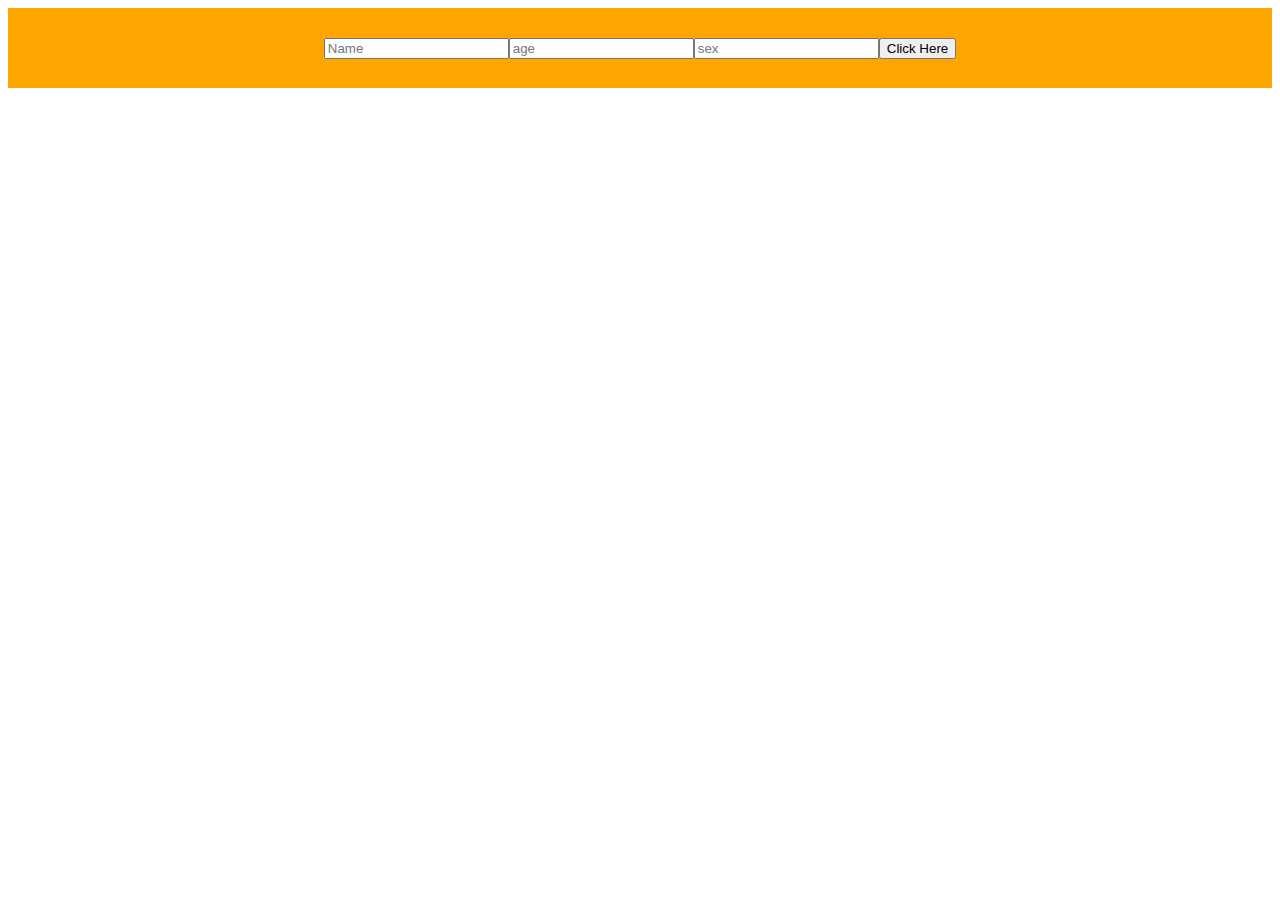
<file: week5/index.html>
<!DOCTYPE html>
<html>
<head>
    <title>FORMS</title>
</head>
<body>
    <form id="formId">
        <input id="name1" type="text" placeholder="Name">
        <input id="age" type="number" placeholder="age">
        <input id="sex" type="text" placeholder="sex">

        <button id="button">Click Here</button>

    </form>

    <script src="index.js"></script>
</body>
</html>
</file>
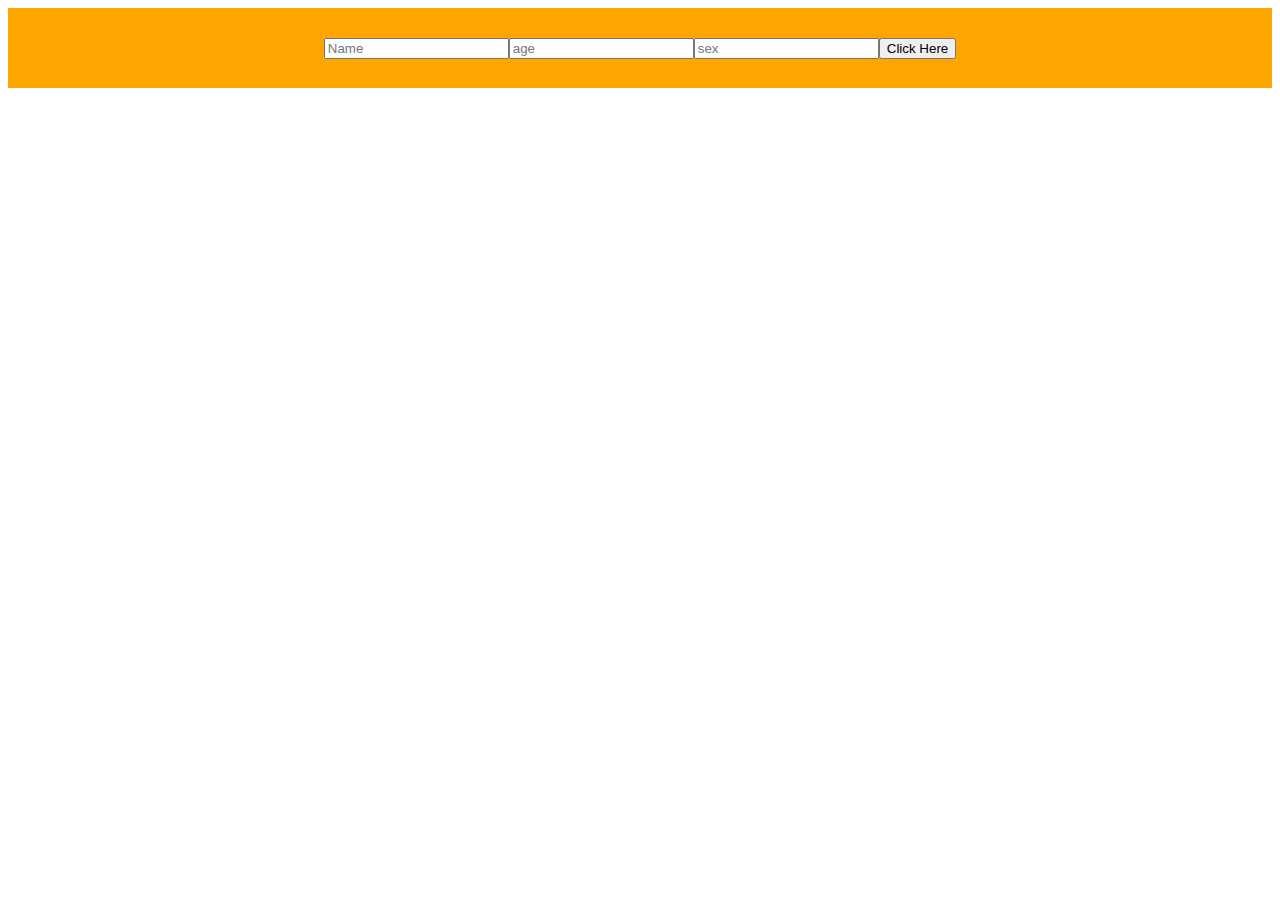
<file: week5/project1/index.html>
<!DOCTYPE html>
<html>
<head>
   
    <title>FORMS</title>
</head>
<body>
    <form id="formId">
        <input id="name1" type="text" placeholder="Name">
        <input id="age" type="number" placeholder="age">
        <input id="sex" type="text" placeholder="sex">

        <button id="button">Click Here</button>

    </form>

    <script src="index.js"></script>
</body>
</html>
</file>
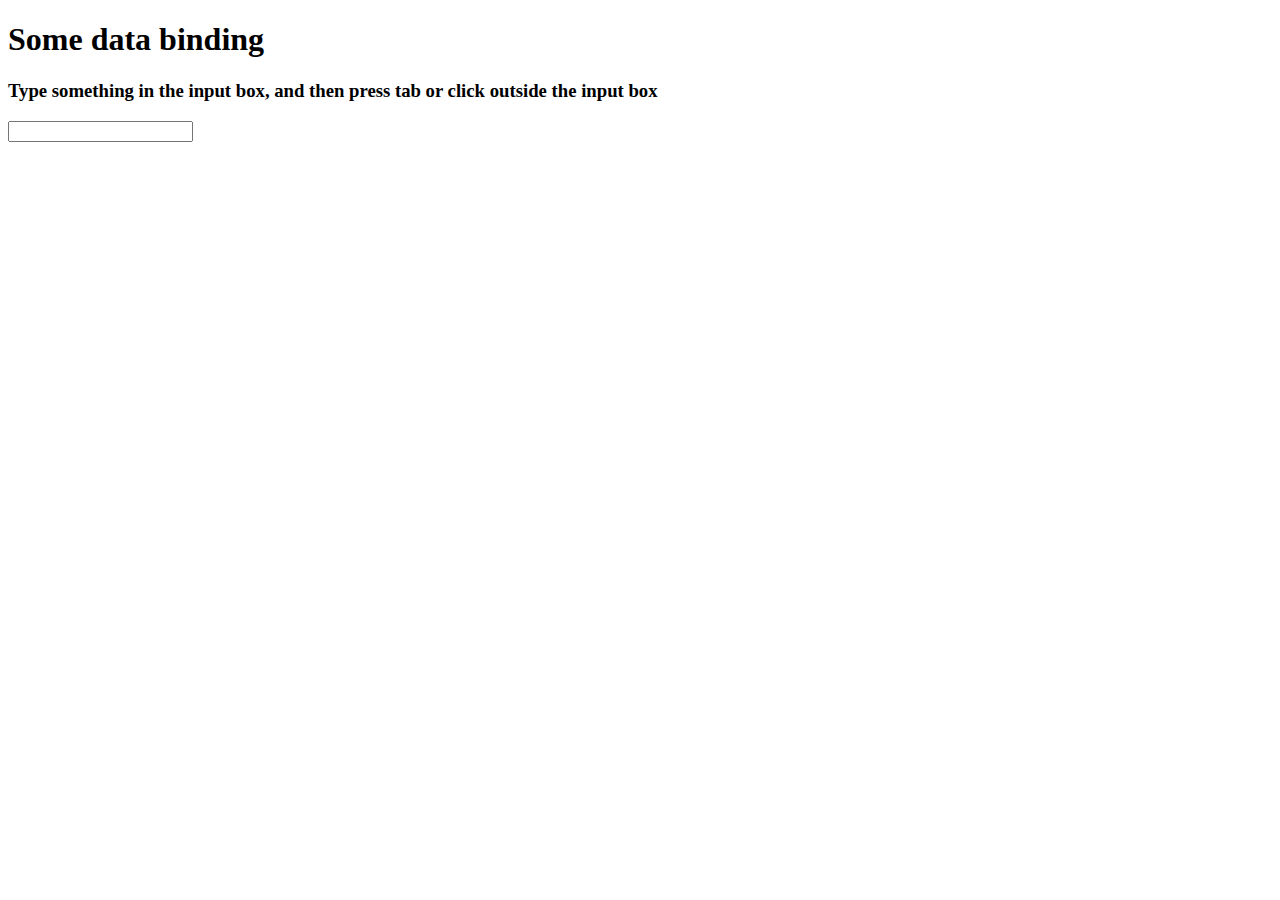
<file: week6/workbookII/change/index.html>
<!DOCTYPE html>
<html lang="en">
<head>
    <meta charset="UTF-8">
    <meta name="viewport" content="width=device-width, initial-scale=1.0">
    <meta http-equiv="X-UA-Compatible" content="ie=edge">
    <title>Document</title>
</head>
<body>
    <h1>Some data binding</h1>
    <h3>Type something in the input box, and then press tab or click outside the input box</h3>
    <input id="change-me"/>
    <div id="output"></div>
    <script src="app.js"></script>
</body>
</html>
</file>
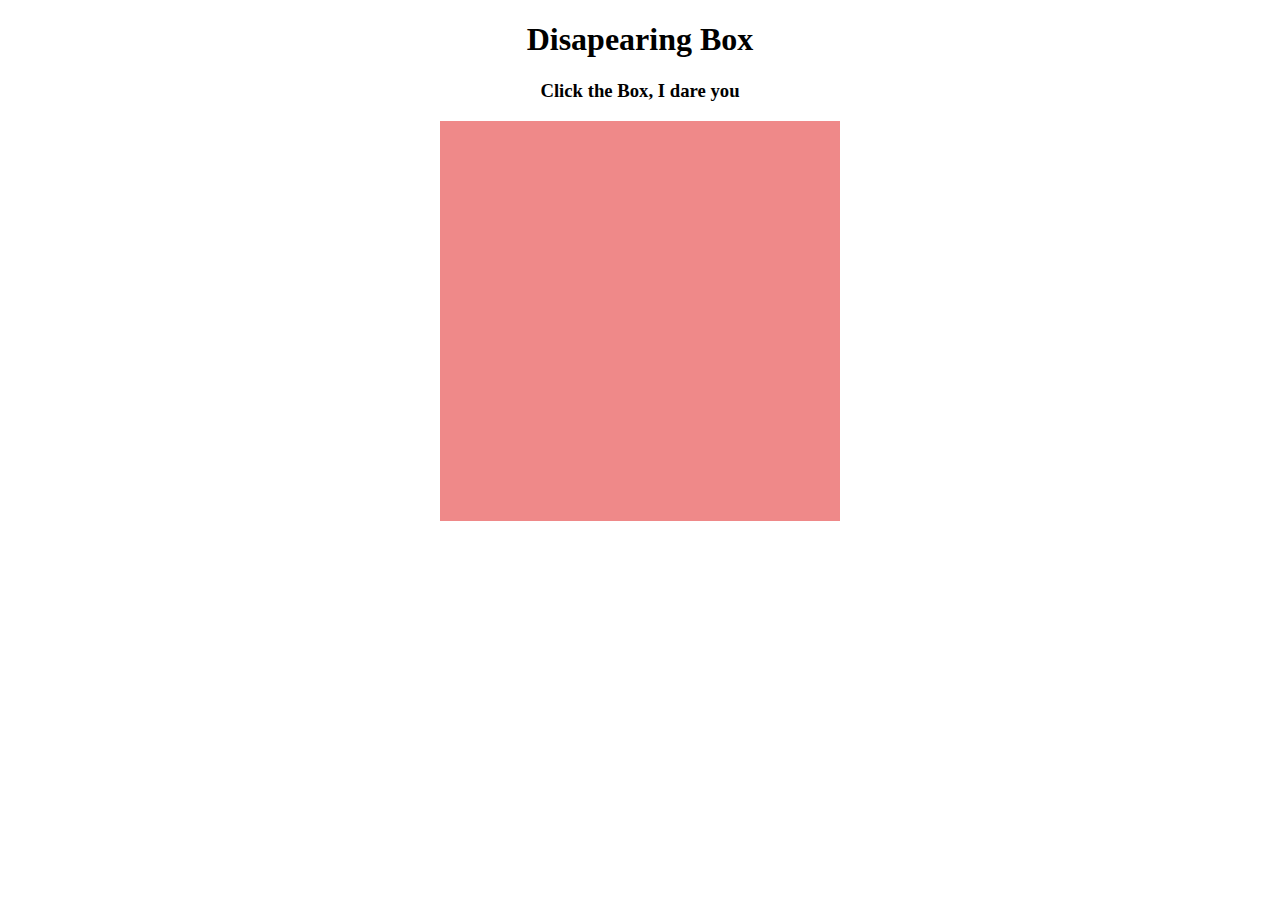
<file: week6/workbookII/click/index.html>
<!DOCTYPE html>
<html lang="en">
<head>
    <meta charset="UTF-8">
    <meta name="viewport" content="width=device-width, initial-scale=1.0">
    <meta http-equiv="X-UA-Compatible" content="ie=edge">
    <title>Document</title>
    <link rel="stylesheet" href="style.css">
</head>
<body>
    <h1>Disapearing Box</h1>
    <h3>Click the Box, I dare you</h3>
    <div class="red-box"></div>
    <script src="app.js"></script>
</body>
</html>
</file>
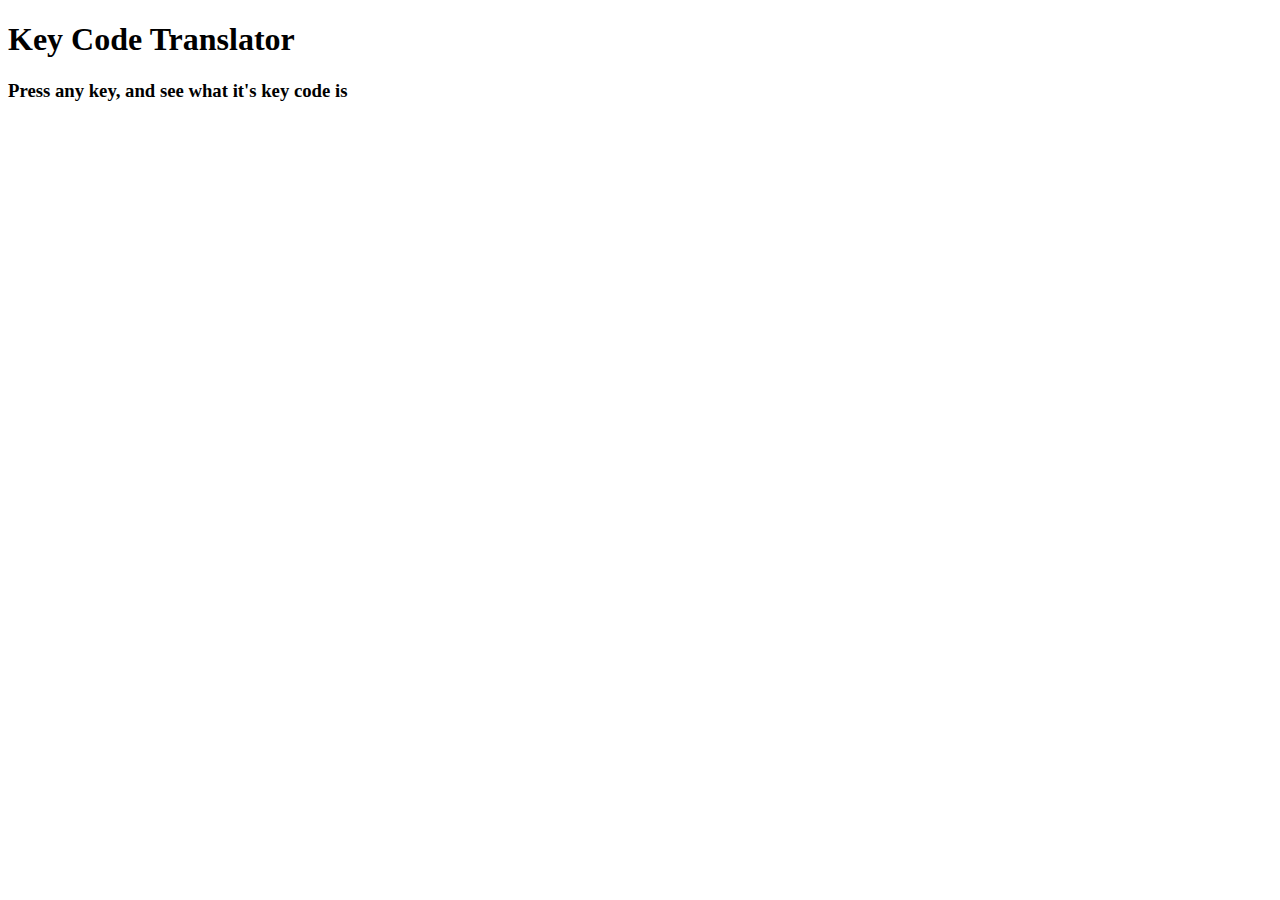
<file: week6/workbookII/keypress/index.html>
<!DOCTYPE html>
<html lang="en">
<head>
    <meta charset="UTF-8">
    <meta name="viewport" content="width=device-width, initial-scale=1.0">
    <meta http-equiv="X-UA-Compatible" content="ie=edge">
    <title>Document</title>
</head>
<body>
    <h1>Key Code Translator</h1>
    <h3>Press any key, and see what it's key code is</h3>
    <div id="output"></div>
    <script src="app.js"></script>
</body>
</html>
</file>
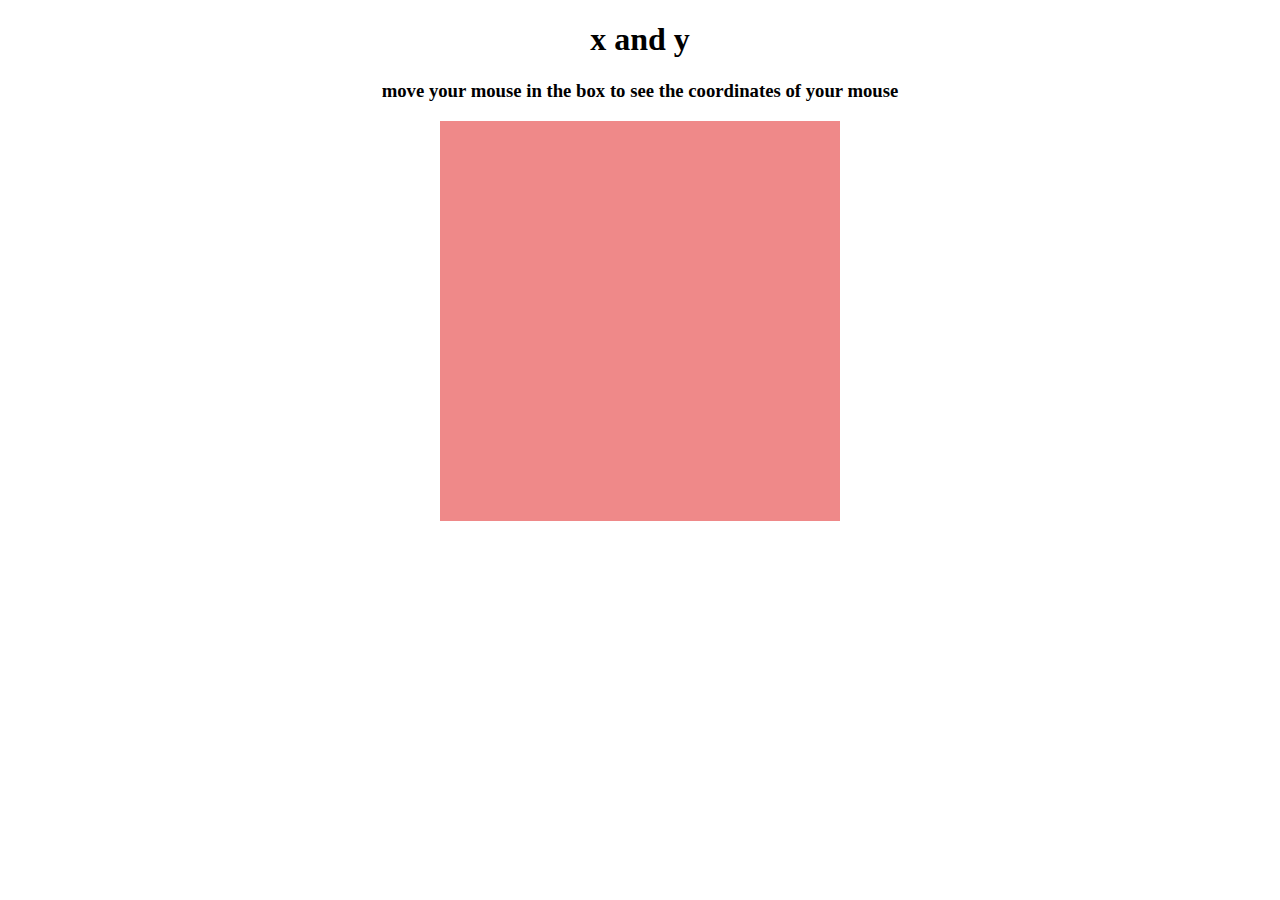
<file: week6/workbookII/mousemove/index.html>
<!DOCTYPE html>
<html lang="en">
<head>
    <meta charset="UTF-8">
    <meta name="viewport" content="width=device-width, initial-scale=1.0">
    <meta http-equiv="X-UA-Compatible" content="ie=edge">
    <title>Document</title>
    <link rel="stylesheet" href="style.css">
</head>
<body>
    <h1>x and y</h1>
    <h3>move your mouse in the box to see the coordinates of your mouse</h3>
    <div class="red-box"></div>
    <script src="app.js"></script>
</body>
</html>
</file>
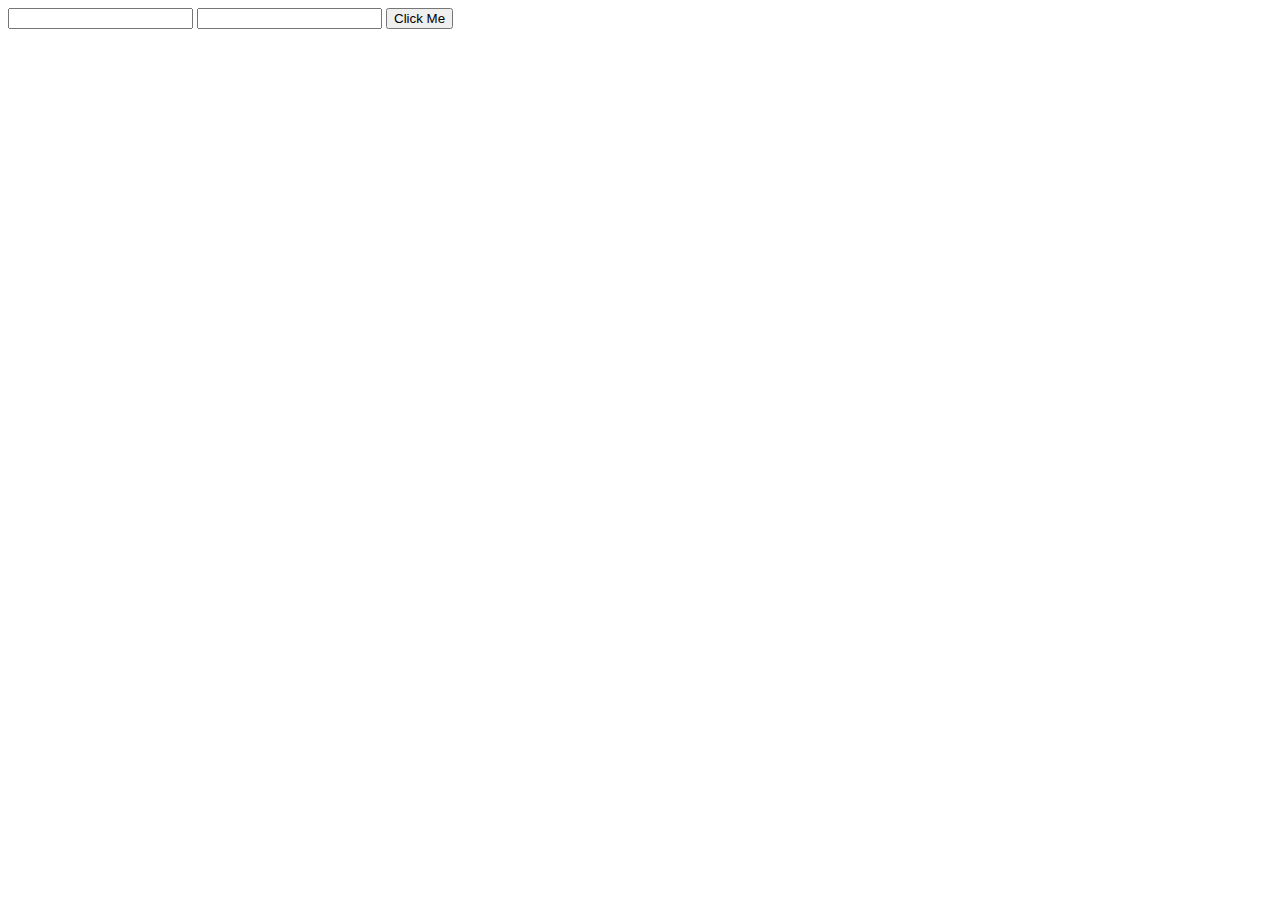
<file: week6/workbookII/submit/index.html>
<!DOCTYPE html>
<html lang="en">
<head>
    <meta charset="UTF-8">
    <meta name="viewport" content="width=device-width, initial-scale=1.0">
    <meta http-equiv="X-UA-Compatible" content="ie=edge">
    <title>Document</title>
</head>
<body>
    <div>
        <form id="submit-me">
            <input id="name"/>
            <input id="age"/>
            <button>Click Me</button>
            <!-- the button knows that it belongs to this form because it's nested in it. 
            A single button in a form will defualt to a submit button and will trigger a submit event -->
        </form>
    </div>
    <script src="app.js"></script>
</body>
</html>
</file>
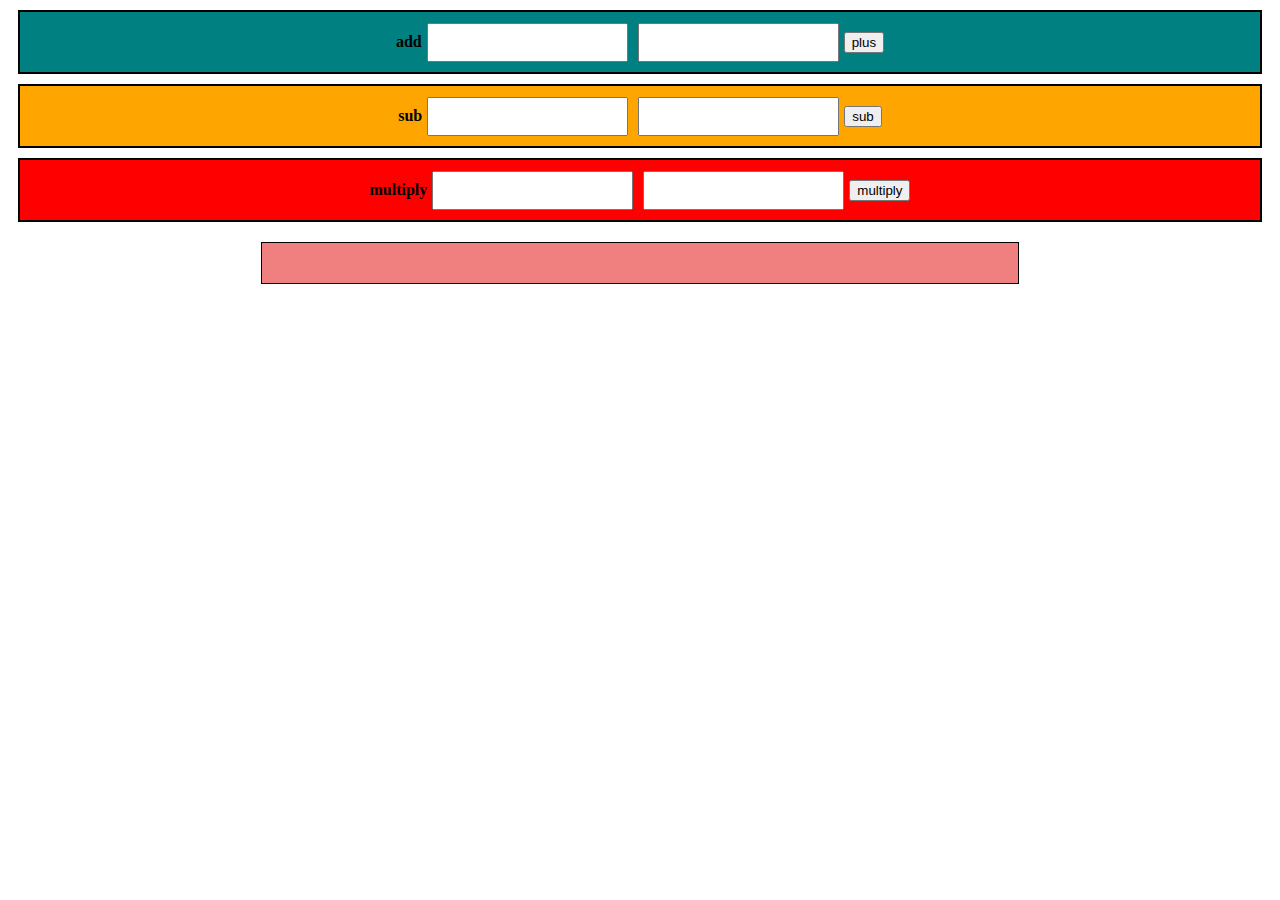
<file: week4/Calculator/calc.html>
<!DOCTYPE html>
<html>
<head>
    <link rel="stylesheet" href="calc.css">
    <title>project2 calculator</title>
</head>

<body>

    <div id="add">
        <h4>add</h4>
        <input id="addFirstNum" type="number">
        <input id="addSecNum" type="number">
        <button id="addButton">plus</button>
    </div>

    <div id="sub">
        <h4>sub</h4>  
        <input id="subFirstNum" type="number">
        <input id="subSecNum" type="number">
        <button id="subButton">sub</button>  
    </div>

    <div id="multiply">
        <h4>multiply</h4>
        <input id="multiplyFirstNum" type="number">
        <input id="multiplySecNum" type="number">
        <button id="multiplyButton">multiply</button>
    </div>
    <h2 id="total"></h2>

        <script src="calc4.js"></script>
</body>

</html>
</file>
<file: week6/workbookII/click/style.css>
.red-box {
    height: 400px;
    width: 400px;
    background-color: #ef8989;
    margin: auto;
}

h1, h3 {
    text-align: center;
}
</file>
<file: week6/workbookII/mousemove/style.css>
.red-box {
    height: 400px;
    width: 400px;
    background-color: #ef8989;
    margin: auto;
}

h1, h3 {
    text-align: center;
}
</file>
<file: week4/Calculator/calc.css>
input {
    margin:5px;
    padding:10px;
}
#add {
    border : 2px solid black;
    background-color: teal ;
    margin: 10px;
    height: 60px;
    display: flex;
    justify-content: center;
    align-items: center;

}
#sub {
    border: 2px solid black;
    background-color: orange;
    margin: 10px;
    height: 60px;
    display: flex;
    justify-content: center;
    align-items: center;
}
#multiply {
    border: 2px solid black;
    background-color: red;
    margin: 10px;
    height: 60px;
    display: flex;
    justify-content: center;
    align-items: center;
    
}
h2 {
    height: 40px;
    margin-right: 20%;
    margin-left: 20%;
}
#total {
    border: 1px solid black;
    background-color: lightcoral;
    display: flex;
    justify-content: center;
    align-items: center;
}
</file>
